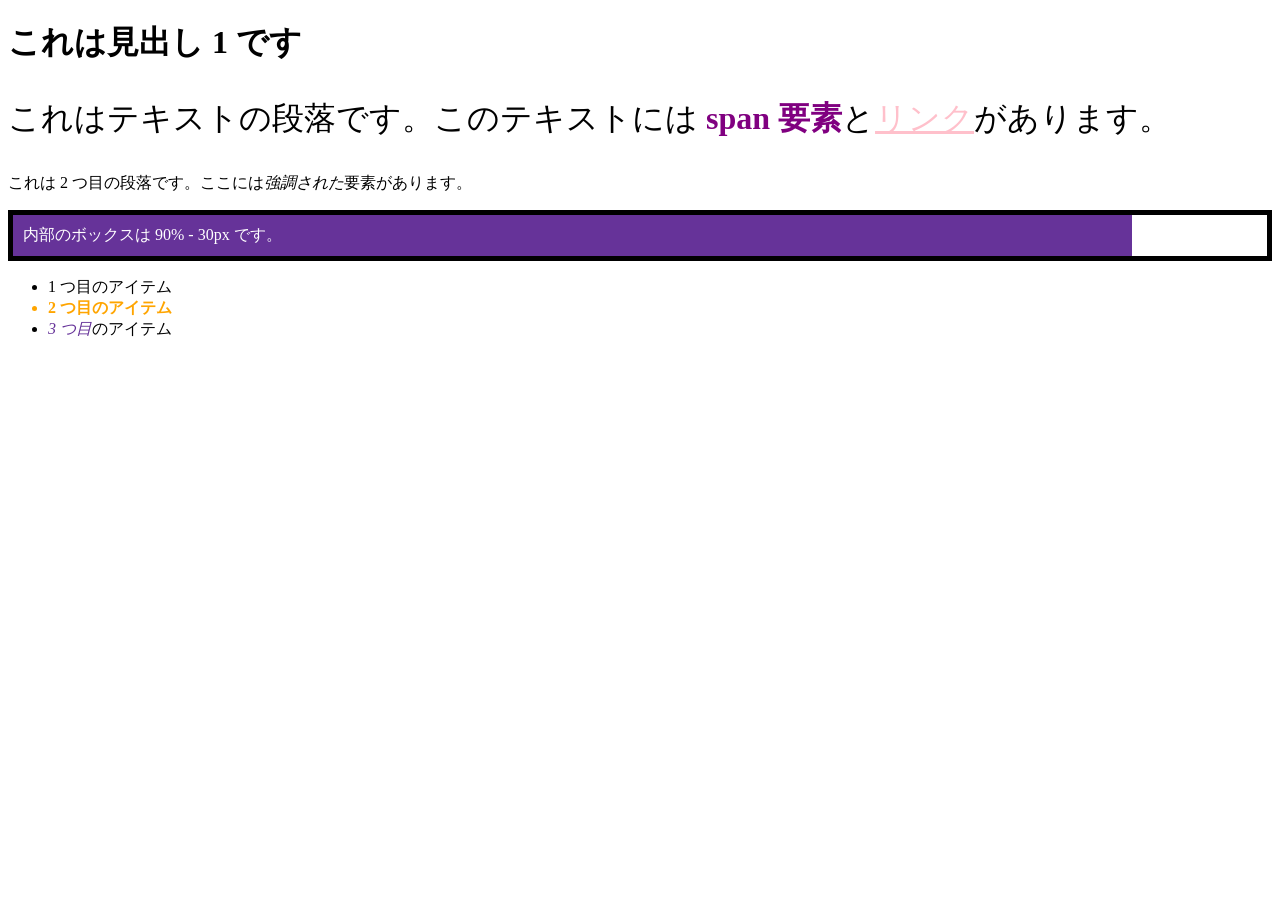
<file: practice-css/index.html>
<!doctype html>
<html lang="ja">
  <head>
    <meta charset="utf-8" />
    <title>CSS 入門</title>
    <link rel="stylesheet" href="style.css"
  </head>

  <body>
    <h1>これは見出し 1 です</h1>

    <p>
      これはテキストの段落です。このテキストには
      <span style="color: purple; font-weight: bold;">span 要素</span>と<a href="https://example.com"
      >リンク</a>があります。
    </p>

    <p>
      これは 2 つ目の段落です。ここには<em>強調された</em>要素があります。
      <div class="outer"><div class="box">内部のボックスは 90% - 30px です。</div></div>
    </p>

   

    <ul>
      <li>1 つ目のアイテム</li>
      <li class="special">2 つ目のアイテム</li>
      <li><em>3 つ目</em>のアイテム</li>
    </ul>
  </body>
</html>
</file>
<file: practice-css/style.css>
.special{
    color: orange;
    font-weight: bold;
}

li em {
  color: rebeccapurple;
}

h1 + p {
  font-size: 200%;
}

a:link {
  color: pink;
}

a:visited {
  color: green;
}

a:hover {
  text-decoration: none;
}

.outer {
  border: 5px solid black;
}

.box {
  padding: 10px;
  width: calc(90% - 30px);
  background-color: rebeccapurple;
  color: white;
}
</file>
